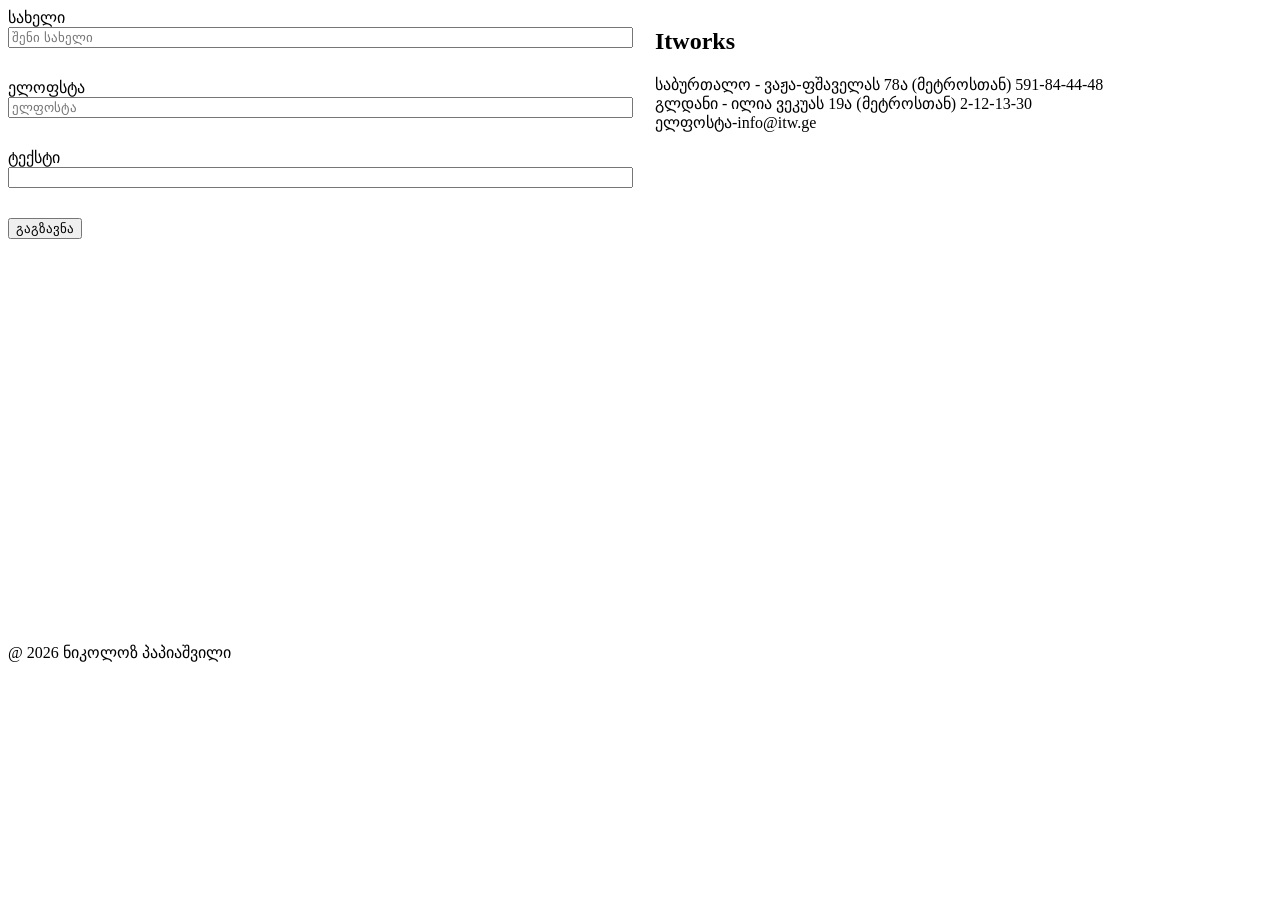
<file: contact.html>
<!doctype html>
<html lang="en">
  <head>
    <meta charset="UTF-8" />
    <meta name="viewport" content="width=device-width, initial-scale=1.0" />
    <title>კონტაქტი</title>
    <link rel="stylesheet" href="style.css" />
  </head>
  <body>
    <header></header>
    <main>
      <div class="contact-wrapper">
        <form class="contact-form">
          <label for="name">სახელი</label>
          <input type="text" id="name" placeholder="შენი სახელი" required />
          <br />
          <label for="email">ელოფსტა</label>
          <input type="email" name="email" placeholder="ელფოსტა" required />
          <br />
          <label for="text">ტექსტი</label>
          <input type="text" required />
          <br />
          <button type="submit">გაგზავნა</button>
        </form>
        <div class="contact-info">
          <h2>Itworks</h2>
          <p>
            საბურთალო - ვაჟა-ფშაველას 78ა (მეტროსთან) 591-84-44-48
            <br />
            გლდანი - ილია ვეკუას 19ა (მეტროსთან) 2-12-13-30 <br />
            ელფოსტა-info@itw.ge
          </p>
        </div>
      </div>
    </main>
    <footer>
      <iframe
        src="https://www.google.com/maps/embed?pb=!1m18!1m12!1m3!1d2977.873378988072!2d44.72861177590222!3d41.72325107509566!2m3!1f0!2f0!3f0!3m2!1i1024!2i768!4f13.1!3m3!1m2!1s0x404472d3be88b36d%3A0x17ea3794c9ca0579!2sITWorks!5e0!3m2!1sru!2sge!4v1794158650572!5m2!1sru!2sge"
        width="100%"
        height="400"
        style="border: 0"
        allowfullscreen=""
        loading="lazy"
        referrerpolicy="strict-origin-when-cross-origin"
      ></iframe>
      @ 2026 ნიკოლოზ პაპიაშვილი
    </footer>
  </body>
</html>
</file>
<file: style.css>
.contact-wrapper {
  display: flex;
  gap: 30px ;   
}

.contact-form,
.contact-info {
  width: 50%;      
}

.contact-form input,
.contact-form textarea {
  display: block;
  width: 100%;
  margin-bottom: 12px;
}
</file>
